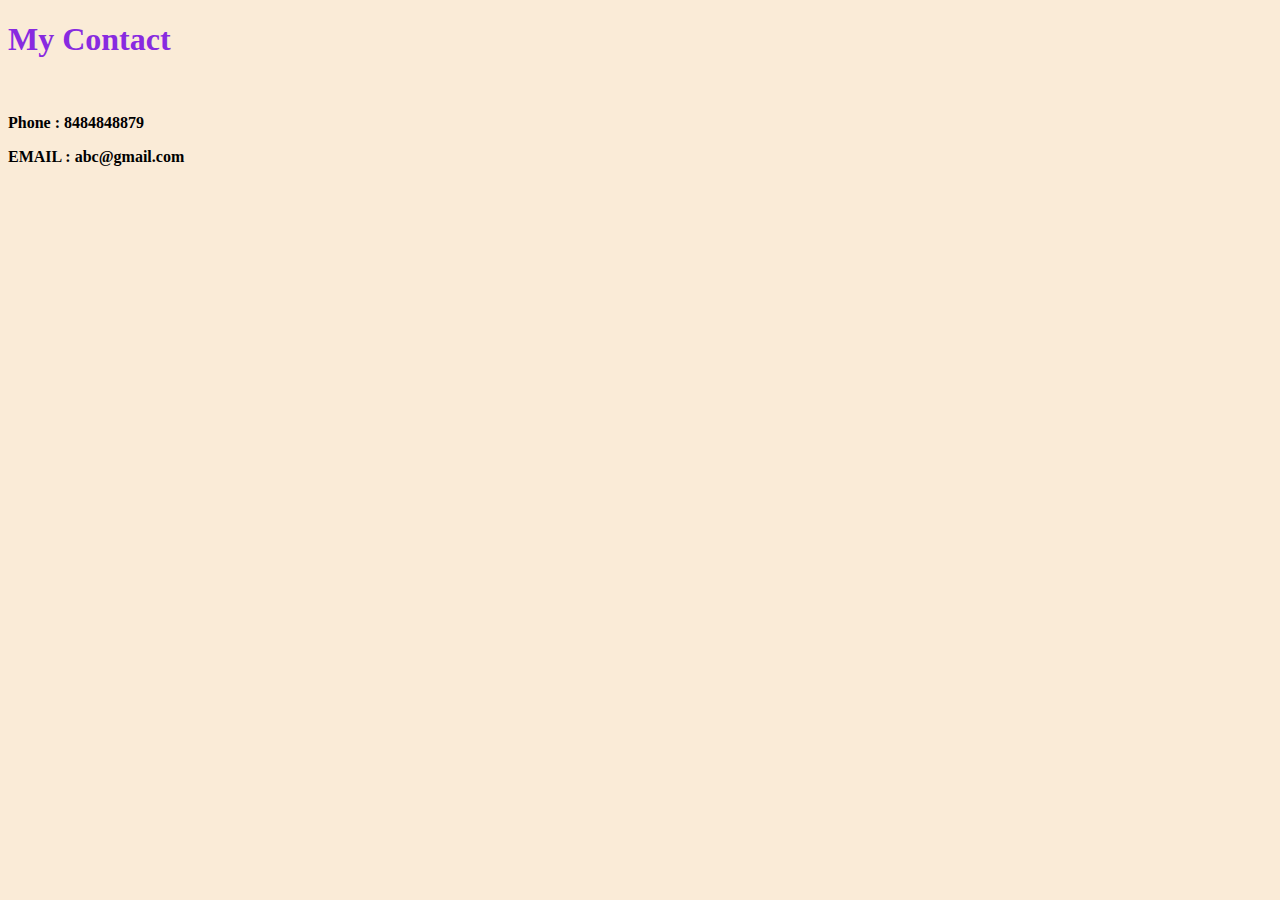
<file: contact.html>
<!DOCTYPE html>
<html lang="en">
<head>
    <meta charset="UTF-8">
    <title>Contact</title>
    <link rel="stylesheet" href="./st.css">
</head>
<body>
<h1>My Contact</h1><br>
<p>Phone : 8484848879</p>
<p>EMAIL : abc@gmail.com</p>
</body>
</html>
</file>
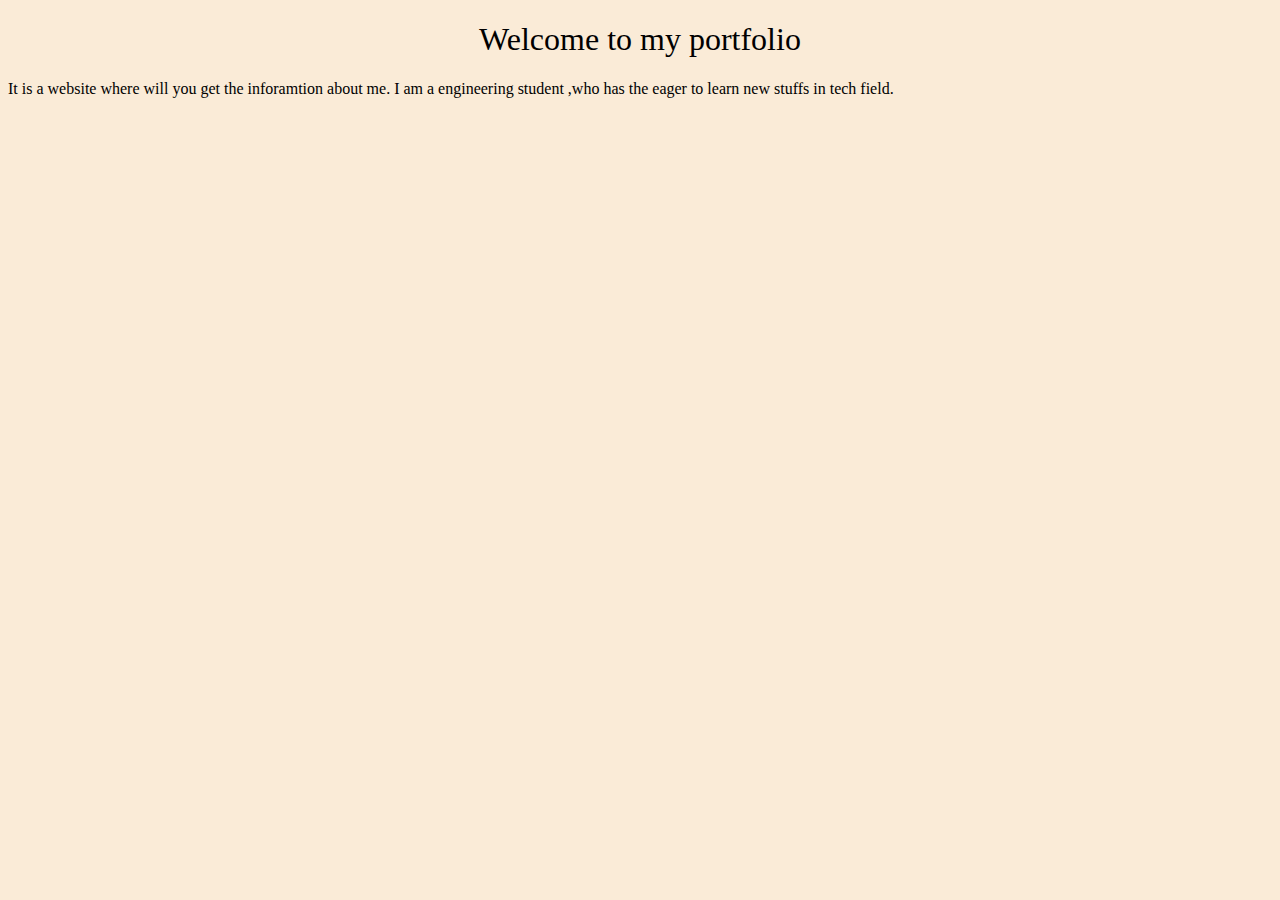
<file: htm.html>
<!DOCTYPE html>
<html lang="en">

<head>
  
  <title>hyperlink</title>
  <link rel="stylesheet" href="sd.css">
  
<body>
<h1 align="center">Welcome to my portfolio</h1>
<p>It is a website where will you get the inforamtion about me.
  I am a engineering student ,who has the eager to learn new stuffs in tech field.
</p>

</body>
</html>
</file>
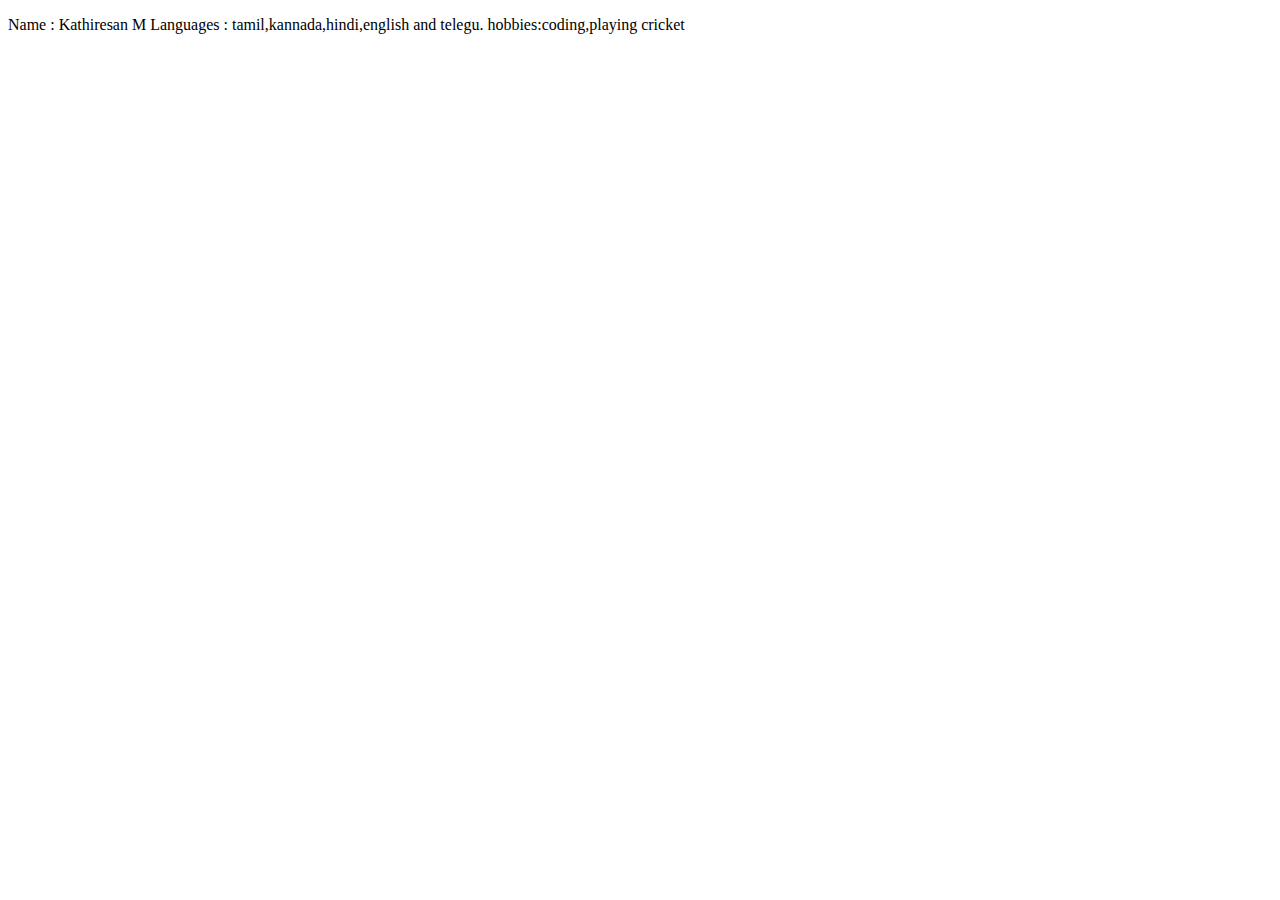
<file: resume.html>
<!DOCTYPE html>
<html>
    <head>
        <title>resume</title>
    </head>
    <body >
        <p>Name : Kathiresan M
           Languages : tamil,kannada,hindi,english and telegu.
           hobbies:coding,playing cricket
        </p>

    </body>
</html>
</file>
<file: st.css>
body{
    background-color: antiquewhite;
}
h1{
    color:rgb(136, 42, 224);
    font-weight: bolder;
}
p{
    font-weight: 600;
}
</file>
<file: sd.css>
#pr{
    padding-top: 100px;
}
img{
    border:1px solid black;
    border-radius: 50%;
    height: 200px;
    float: right;
}
span{
    font-size: larger;
    font-weight: 900;
    
}
h1{
    font-weight: lighter;
}
body{
    background-color: antiquewhite;
}
#er{
    color:blueviolet;
    font-weight: 900;
    font-size: large;
}
a{
    display:inline;
    padding-left: 10px; 
    color:rgb(192, 128, 252);
    text-decoration:line-through;
    
}
#gh{
    float:right;
}
header{
    display:inline;
}
</file>
